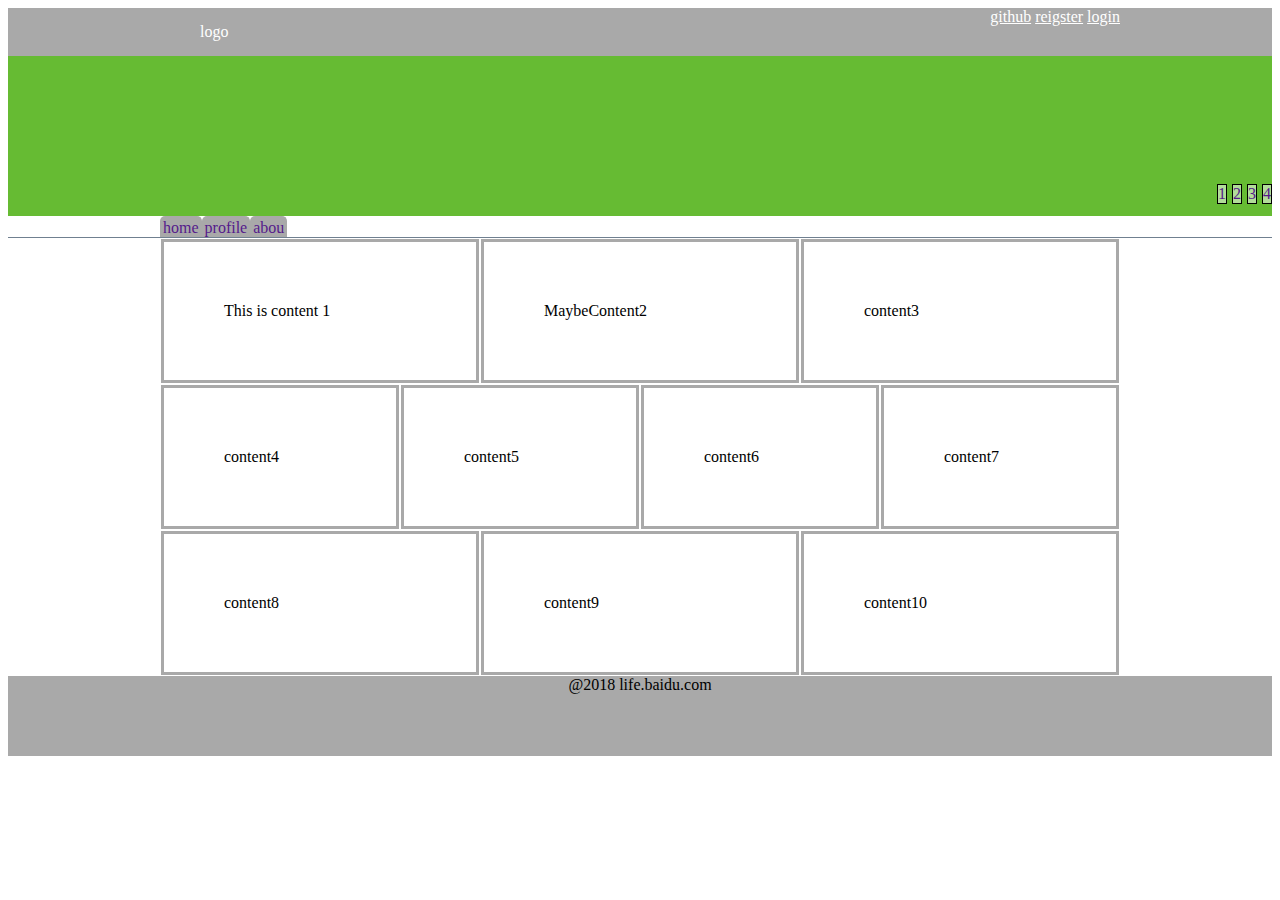
<file: index.html>
<!doctype>
<html>
    <head>
       <link href= "css/style.css";
       rel="stylesheet">
    </head>
    <body>
        <div id="header">      
            <div id="boxa">
            
            
                <div id="logo" >logo</div>            
                <div id="herf">
                <a href="https://github.com/" class="a">github</a>
                <a href="https://blog.csdn.net/xiaoermingn/article/details/53239914" class="a">reigster</a>
                <a href="https://github.com/" class="a">login</a>
                </div>
            <div class="clearfix"></div>
            </div>
        </div>

        <div id="navigation">
            <div class="flag"><a href="">4</a></div>
            <div class="flag"><a href="">3</a></div>
            <div class="flag "><a href="">2</a></div>
            <div class="flag"><a href="">1</a></div>
            <div class="clearfix"></div>
        </div>

        <div id="content">
            <div id="contenta"><!用于产生分割线>
            <div id="content1">
                <div class="options"><a href="">home</a></div>
                <div class="options"><a href="">profile</a></div>
                <div class="options"><a href="">abou</a></div>
                <div class="clearfix"></div>
            </div>
            </div>
            
            <div id="contentb">
                <div class="f">
                    <div data-f=1a>This is content 1</div>
                
                    <div data-f=1b>MaybeContent2</div>
                
                    <div data-f=1c>content3</div>
                </div>
                
                <div class="f">
                
                    <div data-f=2a>content4</div>
                
                    <div data-f=2b>content5</div>
                
                    <div data-f=2c>content6</div>
                
                    <div data-f=2d>content7</div>
                </div>
    
                <div class="f">
                    <div data-f=3a>content8</div>
                    <div data-f=3b>content9</div>
                    <div data-f=3c>content10</div>
                </div>
            </div>
        
        </div>
   
        <div id="footer">
            <div >@2018 life.baidu.com</div>
        </div>
    </body>
</html>
</file>
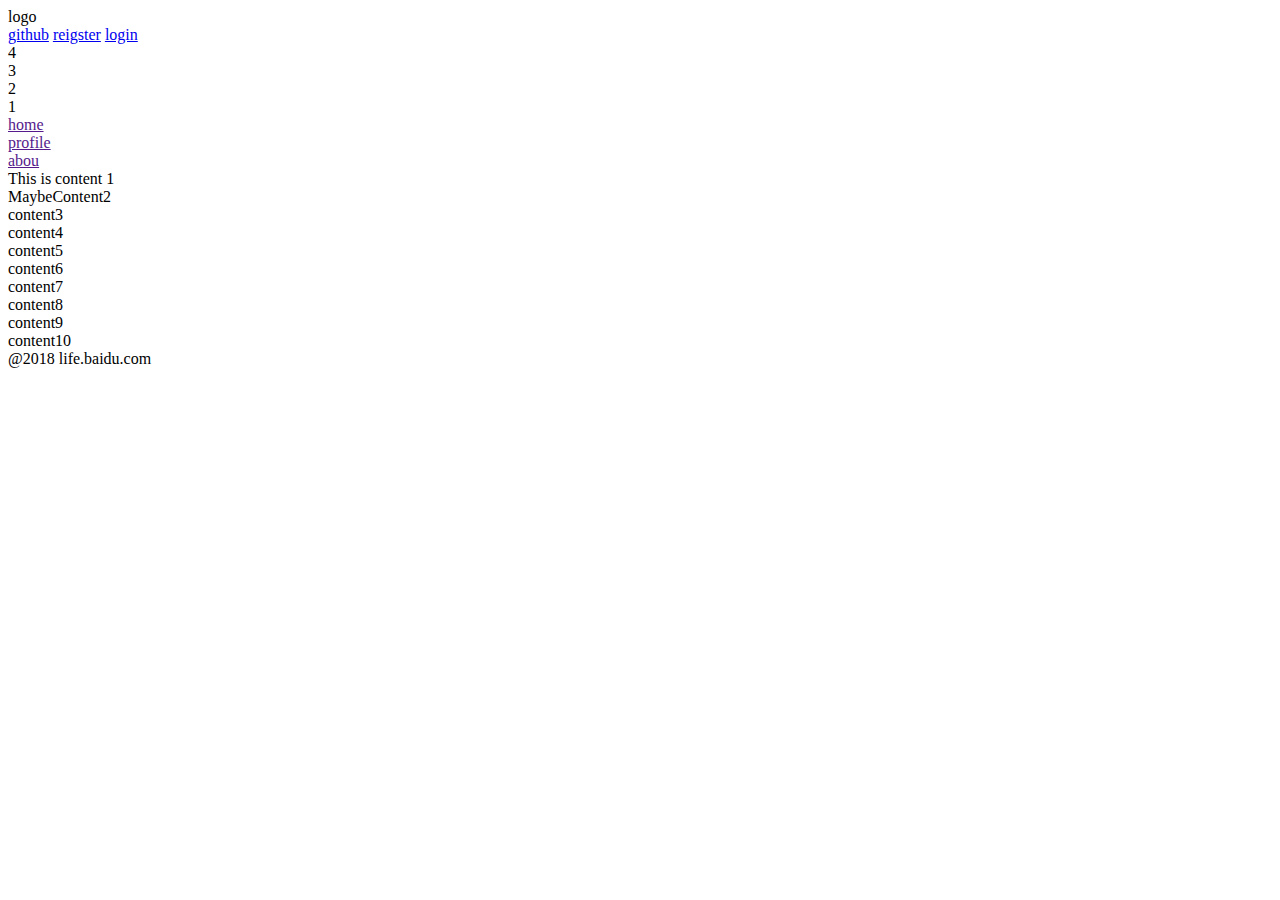
<file: zz.html>
<!doctype>
<html>
    <head>
       <link href= "C:\Users\rurutia\Desktop\day7-day8\css\style.css";
       rel="stylesheet">
    </head>
    <body>
        <div id="header">      
            <div id="boxa">
            
            
                <div id="logo" >logo</div>            
                <div id="herf">
                <a href="https://github.com/" class="a">github</a>
                <a href="https://blog.csdn.net/xiaoermingn/article/details/53239914" class="a">reigster</a>
                <a href="https://github.com/" class="a">login</a>
                </div>
            <div class="clearfix"></div>
            </div>
        </div>

        <div id="navigation">
            <div class="flag">4</div>
            <div class="flag">3</div>
            <div class="flag ">2</div>
            <div class="flag">1</div>
            <div class="clearfix"></div>
        </div>

        <div id="content">
            <div id="contenta"><!用于产生分割线>
            <div id="content1">
                <div class="options"><a href="">home</a></div>
                <div class="options"><a href="">profile</a></div>
                <div class="options"><a href="">abou</a></div>
                <div class="clearfix"></div>
            </div>
            </div>
            
            <div id="contentb">
                <div class="f">
                    <div data-f=1a>This is content 1</div>
                
                    <div data-f=1b>MaybeContent2</div>
                
                    <div data-f=1c>content3</div>
                </div>
                
                <div class="f">
                
                    <div data-f=2a>content4</div>
                
                    <div data-f=2b>content5</div>
                
                    <div data-f=2c>content6</div>
                
                    <div data-f=2d>content7</div>
                </div>
    
                <div class="f">
                    <div data-f=3a>content8</div>
                    <div data-f=3b>content9</div>
                    <div data-f=3c>content10</div>
                </div>
            </div>
        
        </div>
   
        <div id="footer">
            <div >@2018 life.baidu.com</div>
        </div>
    </body>
</html>
</file>
<file: css/style.css>
#header {background:darkgray ;
    width :100%}
#boxa {width:960px;
    margin:0 auto;
    height:3rem;
}
#logo {margin-left:40px;
float:left;
line-height: 3rem}
#logo ,  .a{color:white}

#herf{float: right;
     
     }
.clearfix {clear: both;
   ;}


#navigation {width: 100%;
background-color:#66bb33;
height:5rem;
height: 10rem;}

.flag{float:right;
  border:black 1px solid;
    margin-left: 5px;
    position:relative;
    top: 8rem;
 
    
    
background-color: #b2dd99}

#content1, #contentb{width:960px;
margin:0 auto;
}

#contenta{border-bottom: slategrey 1px solid}

.options{border-radius: 5px 5px 0 0;
         border-top:darkgrey solid;
         border-right:darkgrey solid;
         border-left:darkgrey   solid;
        float:left;
         background-color:darkgray;
       }
       .options a{text-decoration: none}

.f {display:flex;
     width:100%}
[data-f]{display:flex;
    padding:60px;
   flex: 1;
    border:darkgray solid;
margin:1}
#footer{
    text-align:center;
    background-color:darkgray;
height: 5rem;}
.options a:focus,.options a:hover ,.options a.active {
background-color: white;
border-bottom: none;
padding-bottom: 1px}/*内边距拉多一个像素,就遮盖了下面的线*/

.flag a:focus,.flag a:hover ,.flag a.active{

    height:3rem ;
    background-color: white;
    height: 4rem;
}
    .flag a{text-decoration: none;
        }
</file>
